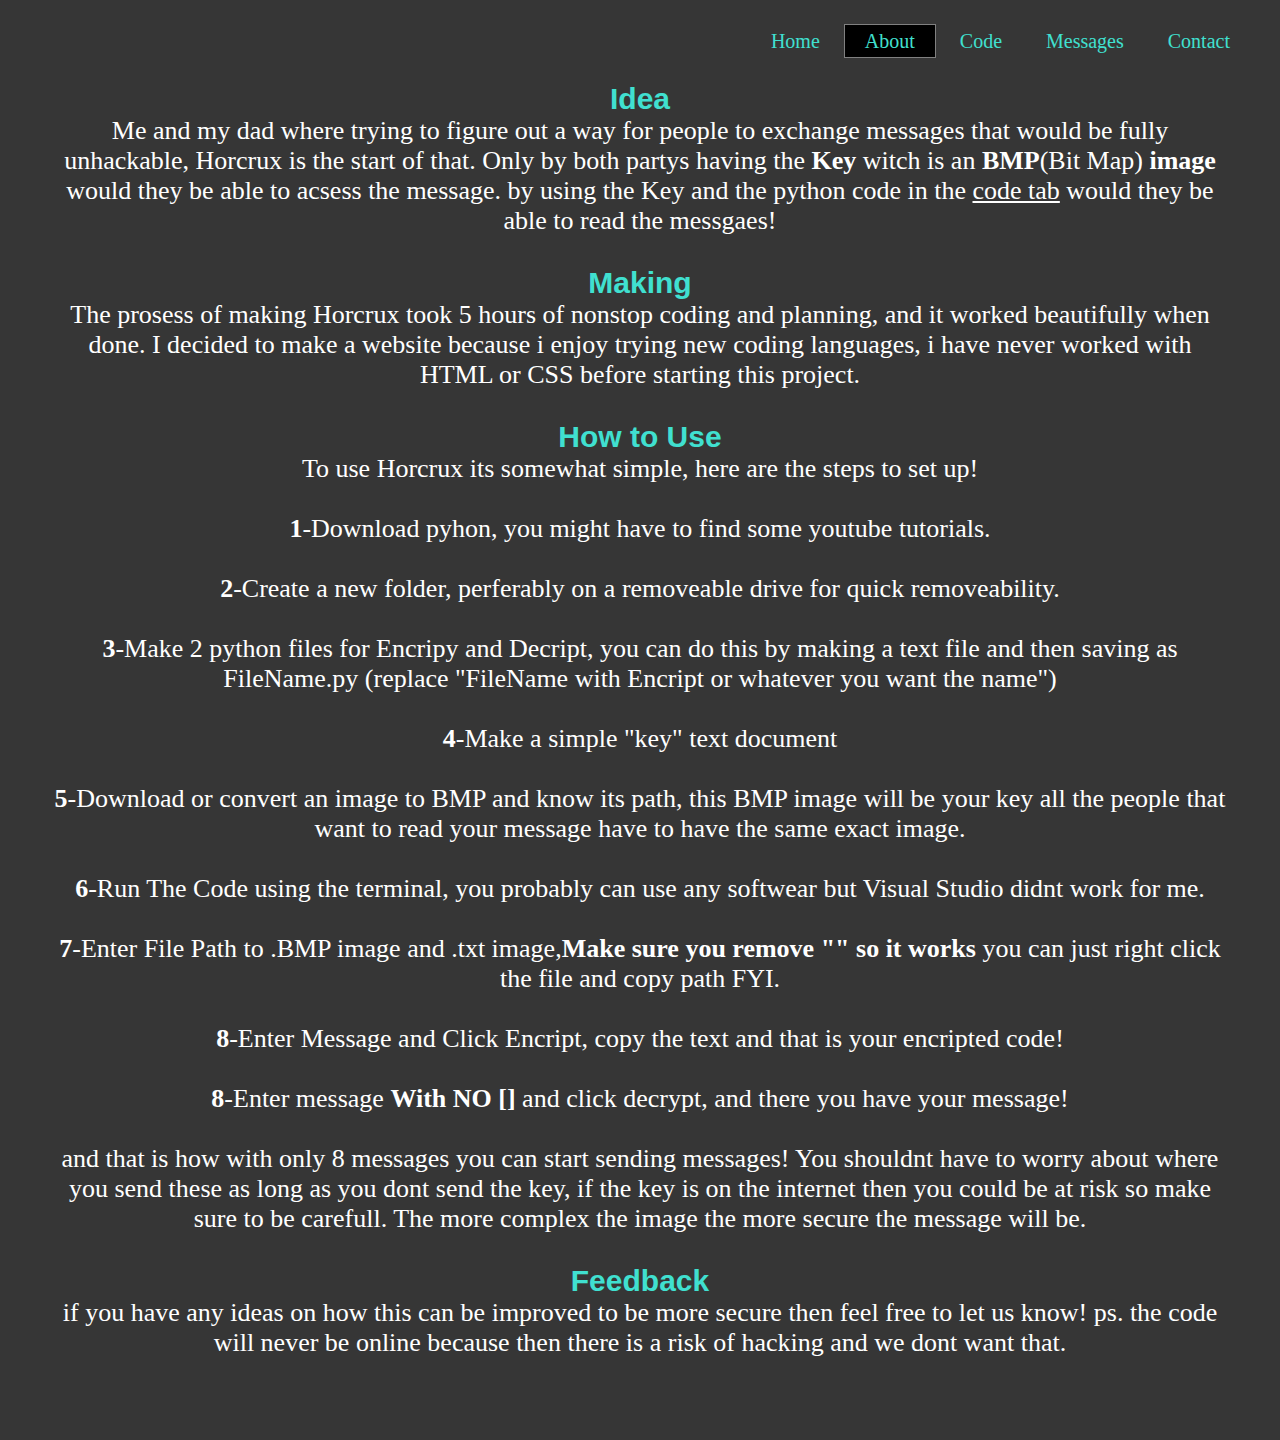
<file: about.html>
<html>
  <head>
    <title>Horcrux</title>
    <link href="style.css" rel="stylesheet" type="text/css">
    <meta charset="UTF-8">
    <meta name="viewport" content="width=device-width, initial-scale=1.0">
  </head>
  <body>
    <header class="Headerabout">
      <nav class="top">
        <ul class="nav-menu">
          <li> <a href="index.html">Home</a></li>
          <li class="homebtn"> <a href="about.html">About</a></li>
          <li> <a href="code.html">Code</a></li>
          <li> <a href="messages.html">Messages</a></li>
          <li> <a href="contact.html">Contact</a></li>
        </ul>
      </nav>
      <section class="tagline">
        
        <div class="bodyPara">
            <h2>Idea</h2>
            Me and my dad where trying to figure out a way for people to exchange messages that would be fully unhackable, Horcrux is the start of that.
            Only by both partys having the <b>Key</b> witch is an <b>BMP</b>(Bit Map) <b>image</b> would they be able to acsess the message.
            by using the Key and the python code in the <u>code tab</u> would they be able to read the messgaes!
            <br><br>
            <h2>Making</h2>
            The prosess of making Horcrux took 5 hours of nonstop coding and planning, and it worked beautifully when done.
            I decided to make a website because i enjoy trying new coding languages, i have never worked with HTML or CSS before starting this project.
            <br><br>
            <h2>How to Use</h2>
            To use Horcrux its somewhat simple, here are the steps to set up!
            <br><br>
            <b>1</b>-Download pyhon, you might have to find some youtube tutorials.
            <br><br>
            <b>2</b>-Create a new folder, perferably on a removeable drive for quick removeability.
            <br><br>
            <b>3</b>-Make 2 python files for Encripy and Decript, you can do this by making a text file and then saving as FileName.py (replace "FileName with Encript or whatever you want the name")
            <br><br>
            <b>4</b>-Make a simple "key" text document
            <br><br>
            <b>5</b>-Download or convert an image to BMP and know its path, this BMP image will be your key all the people that want to read your message have to have the same exact image.
            <br><br>
            <b>6</b>-Run The Code using the terminal, you probably can use any softwear but Visual Studio didnt work for me.
            <br><br>
            <b>7</b>-Enter File Path to .BMP image and .txt image,<b>Make sure you remove "" so it works</b> you can just right click the file and copy path FYI.
            <br><br>
            <b>8</b>-Enter Message and Click Encript, copy the text and that is your encripted code!
            <br><br>
            <b>8</b>-Enter message <b>With NO []</b> and click decrypt, and there you have your message!
            <br><br>

            and that is how with only 8 messages you can start sending messages!
            You shouldnt have to worry about where you send these as long as you dont send the key,
            if the key is on the internet then you could be at risk so make sure to be carefull. 
            The more complex the image the more secure the message will be.
            <br><br>
            <h2>Feedback</h2>
            if you have any ideas on how this can be improved to be more secure then feel free to let us know! ps. the code will never be online because then there is a risk of hacking and we dont want that.

        </div>
      </section>
    </header>
  </body>
</html>
</file>
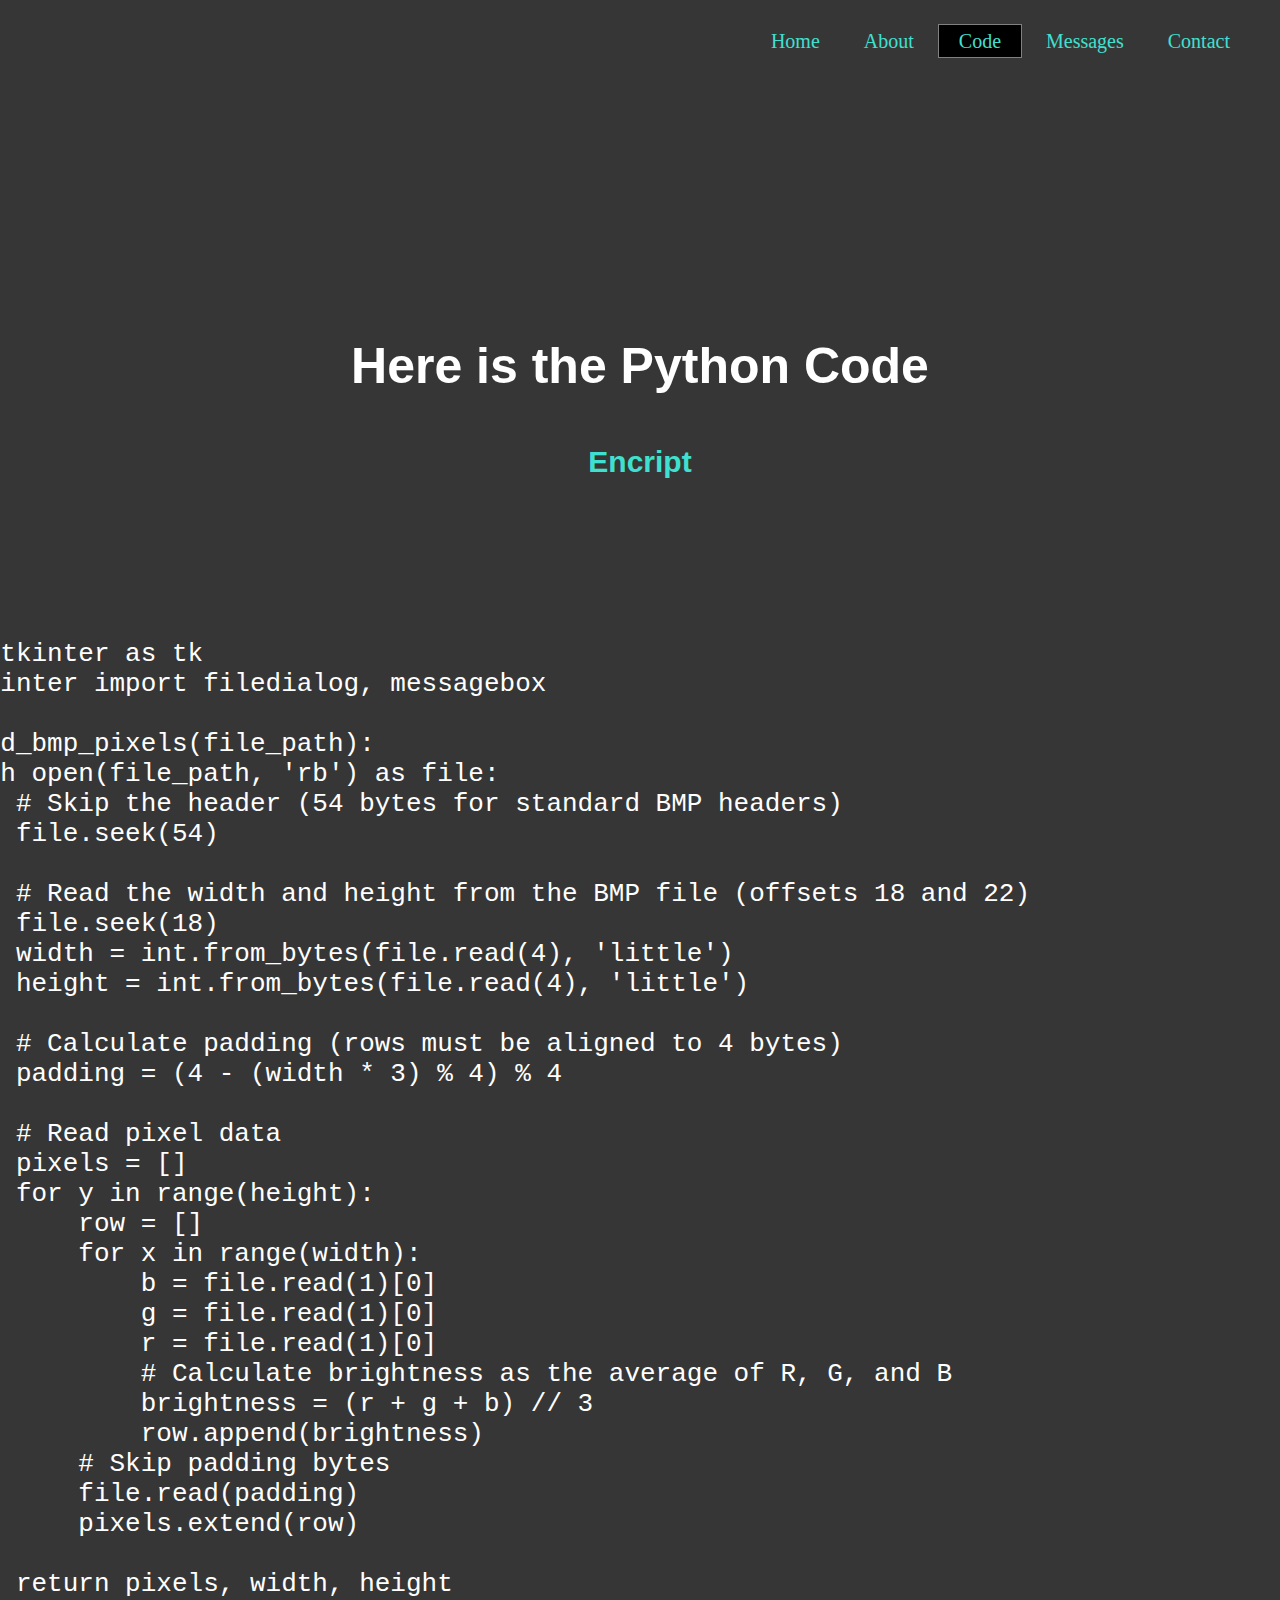
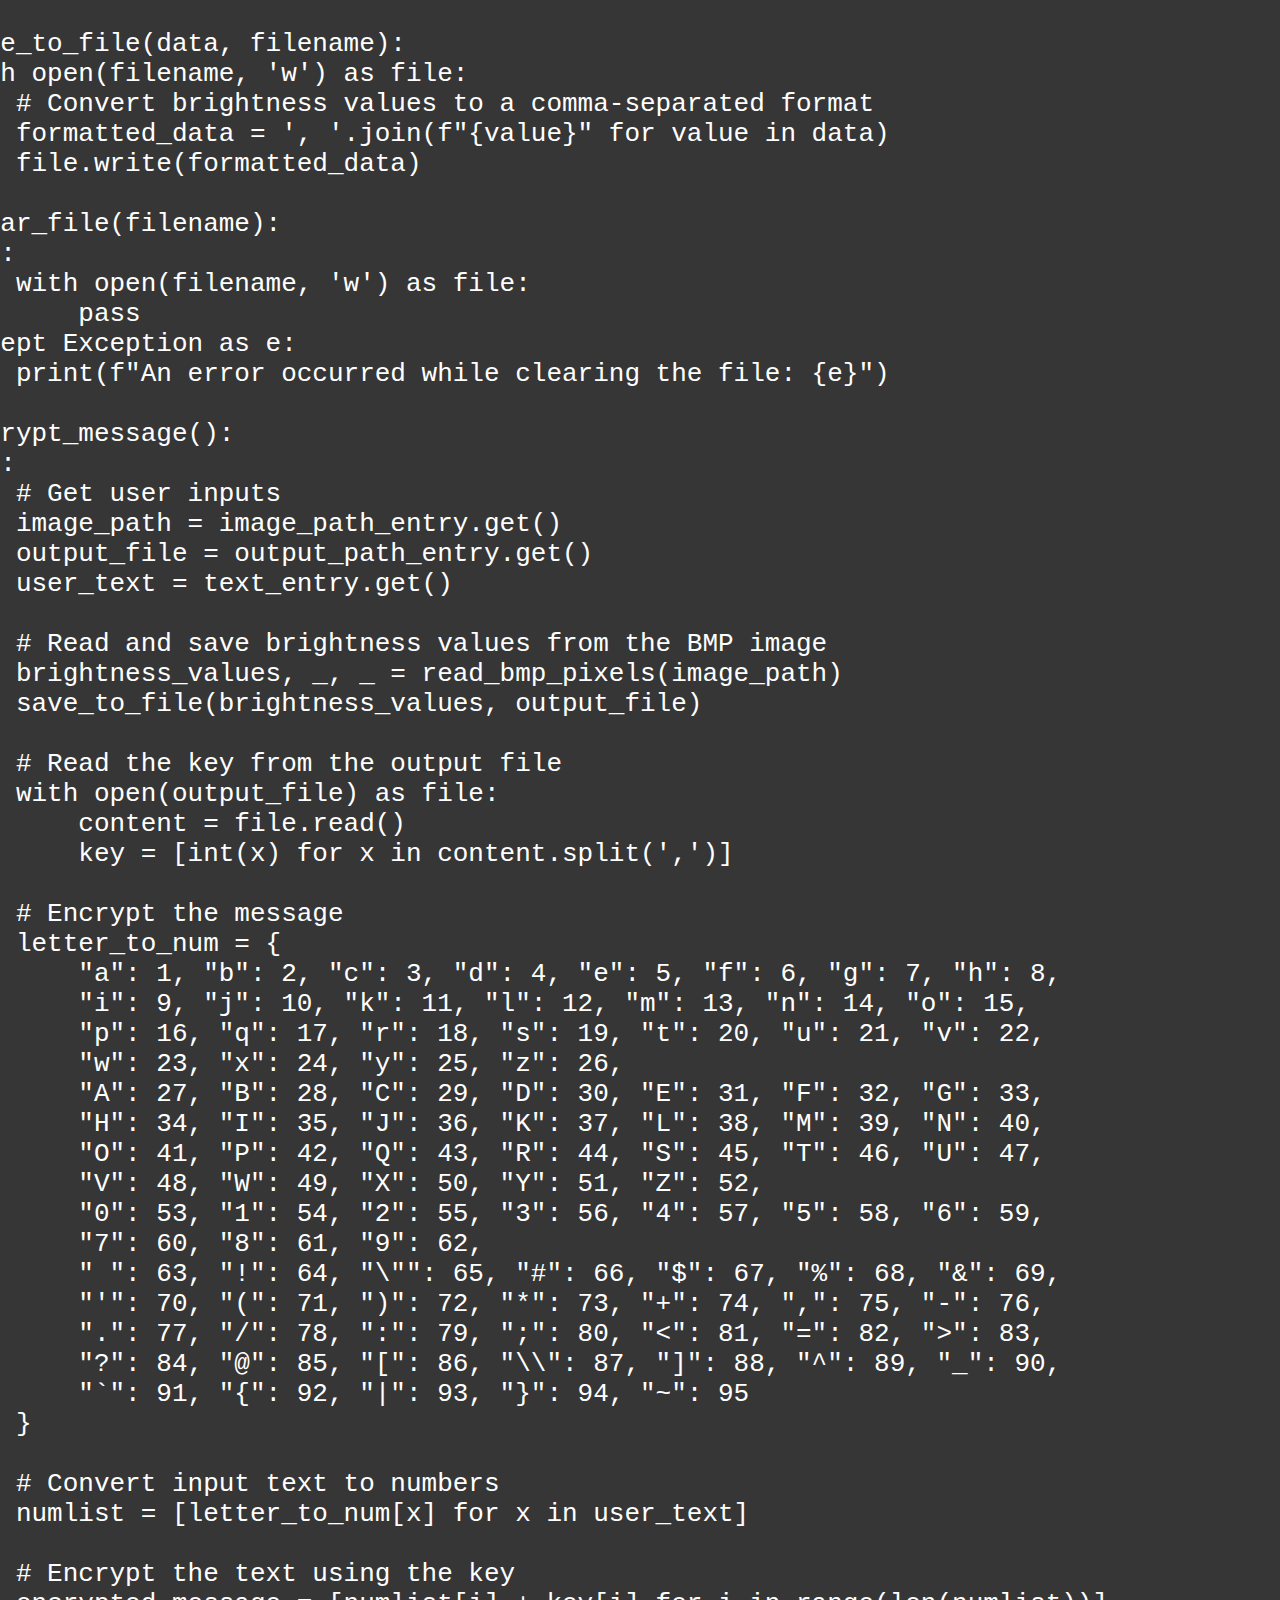
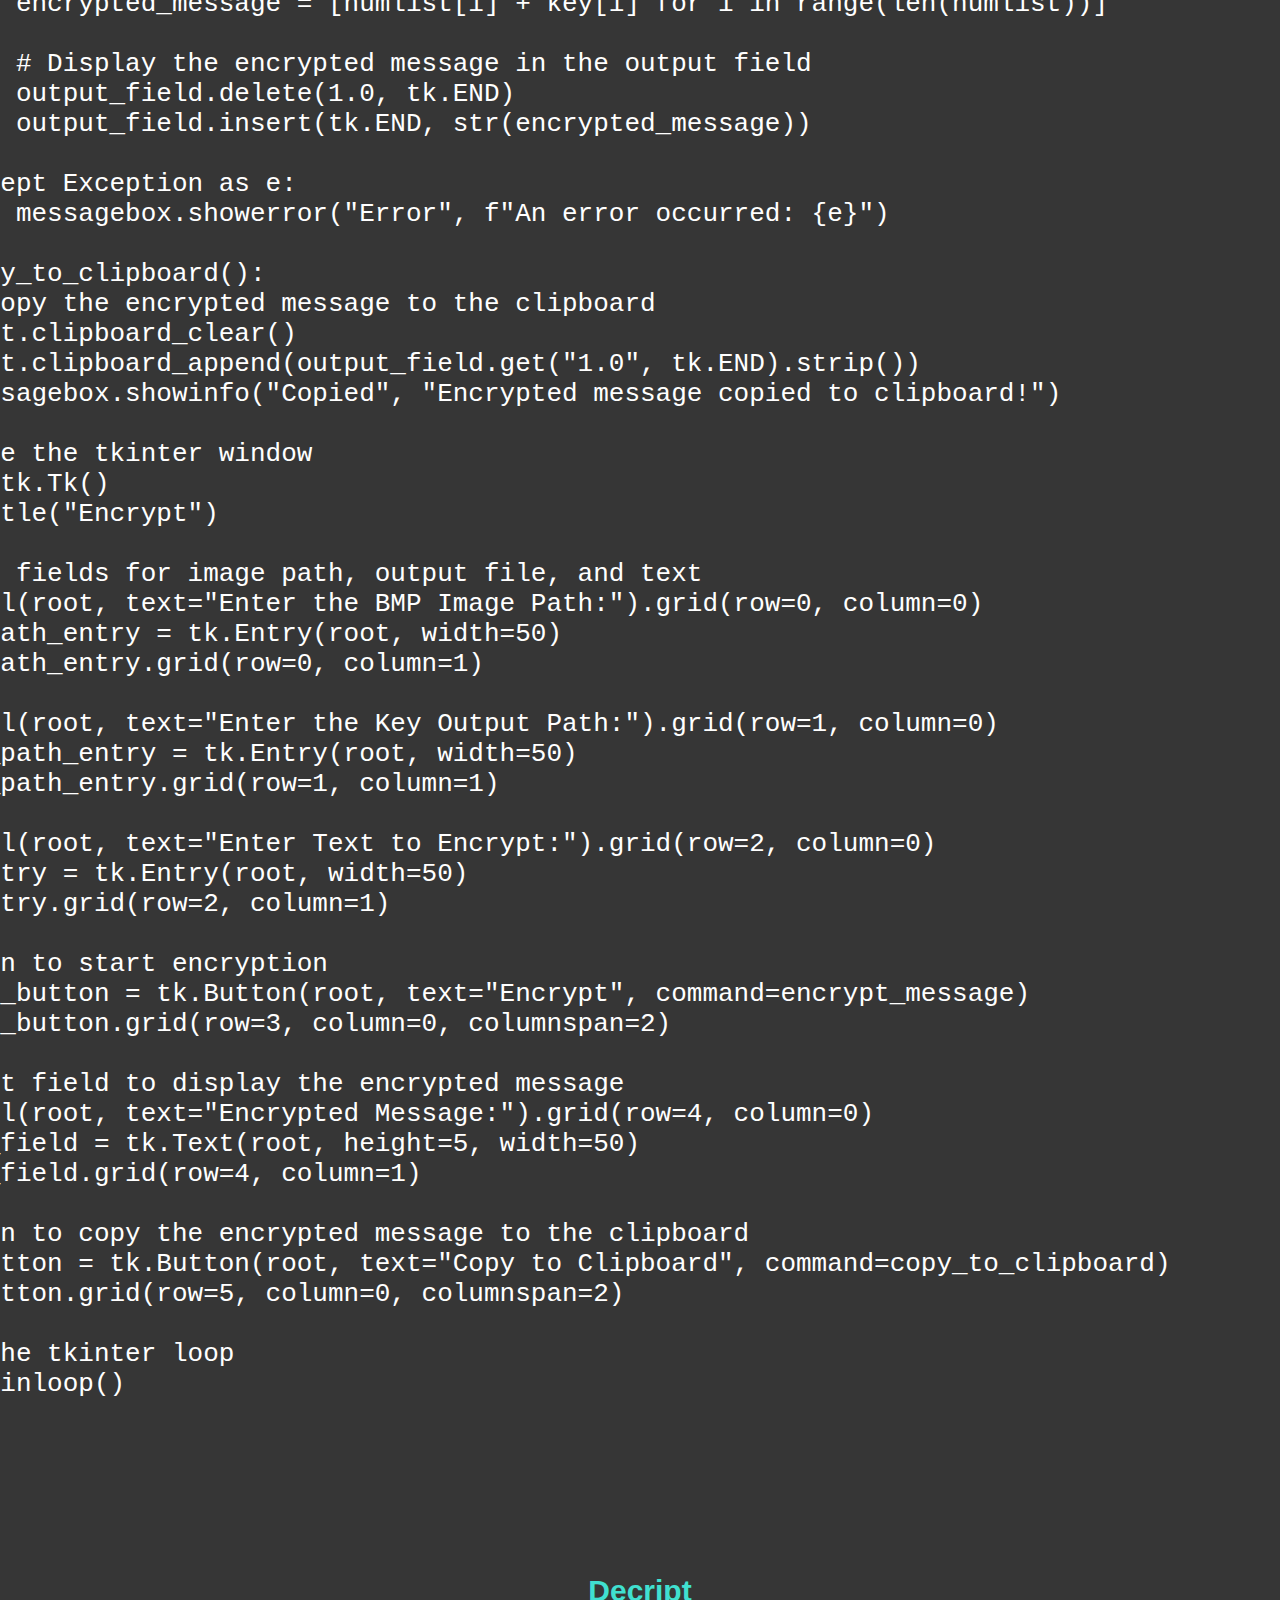
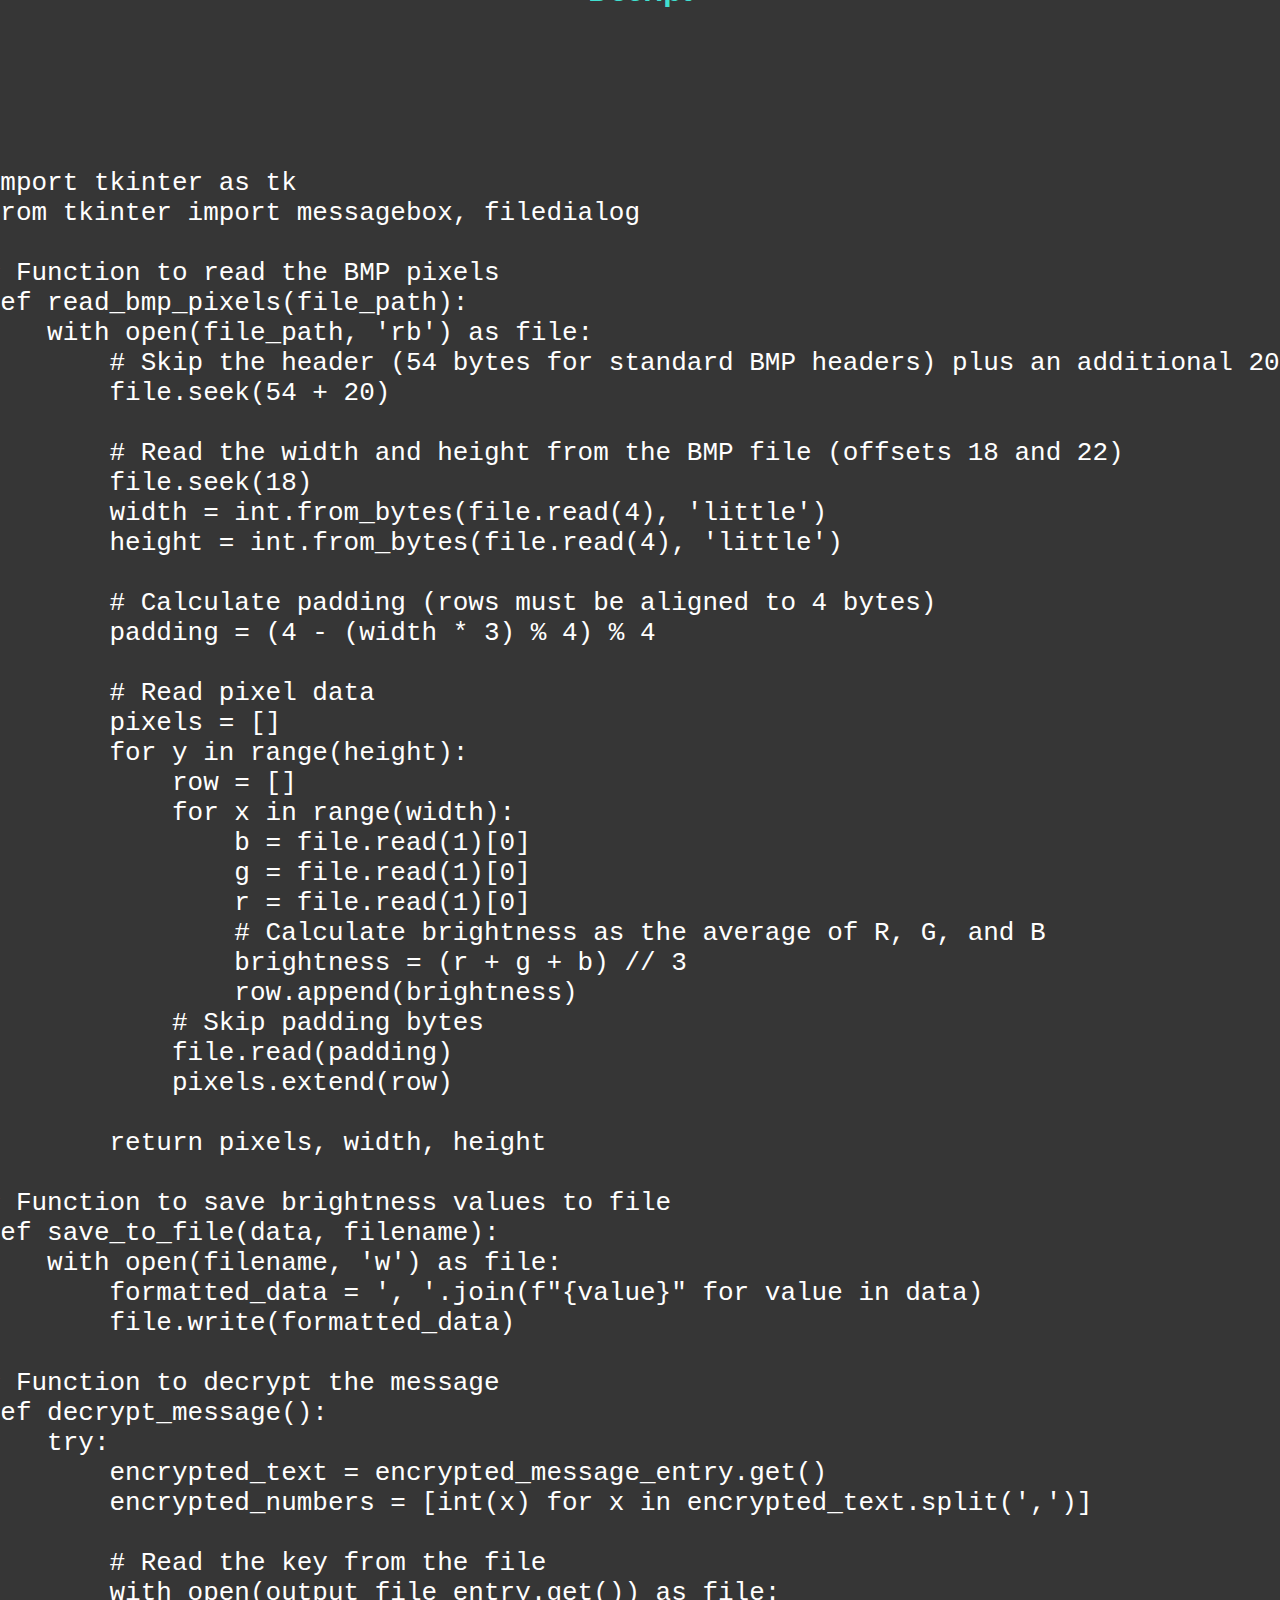
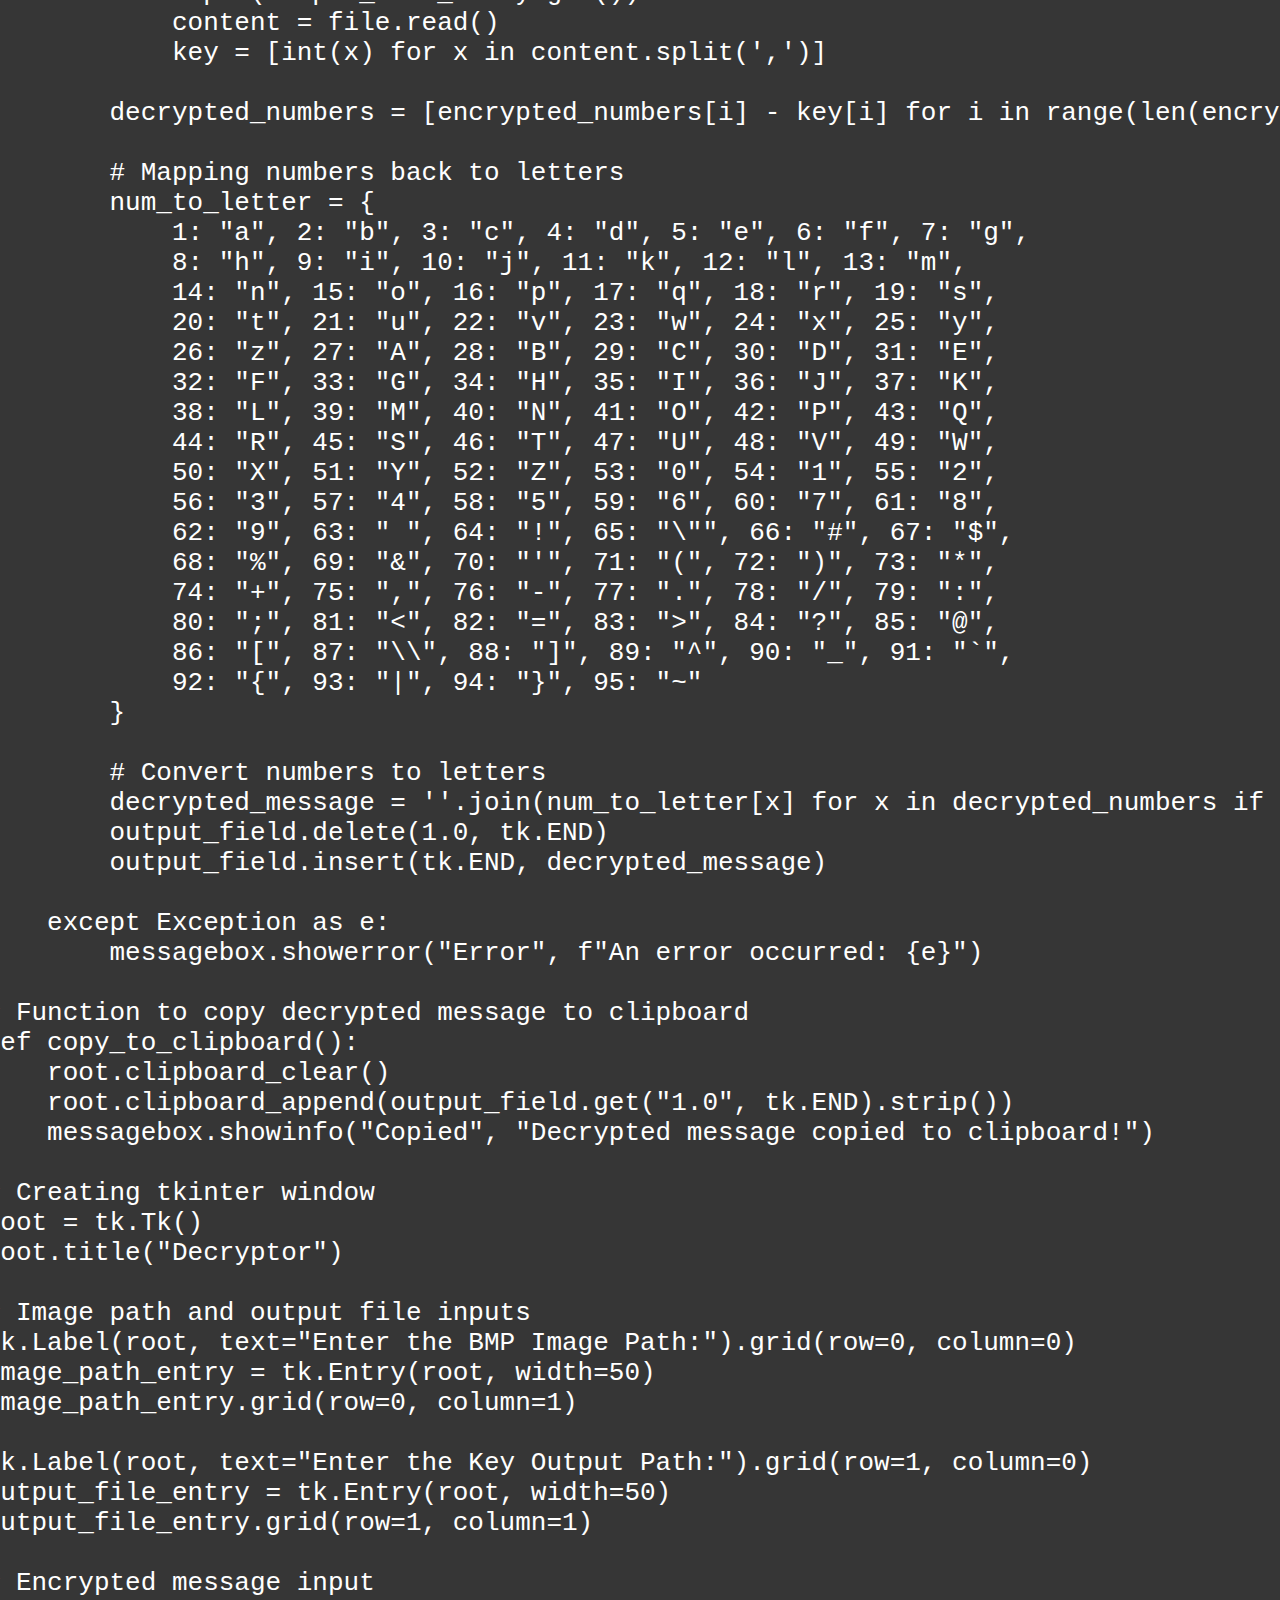
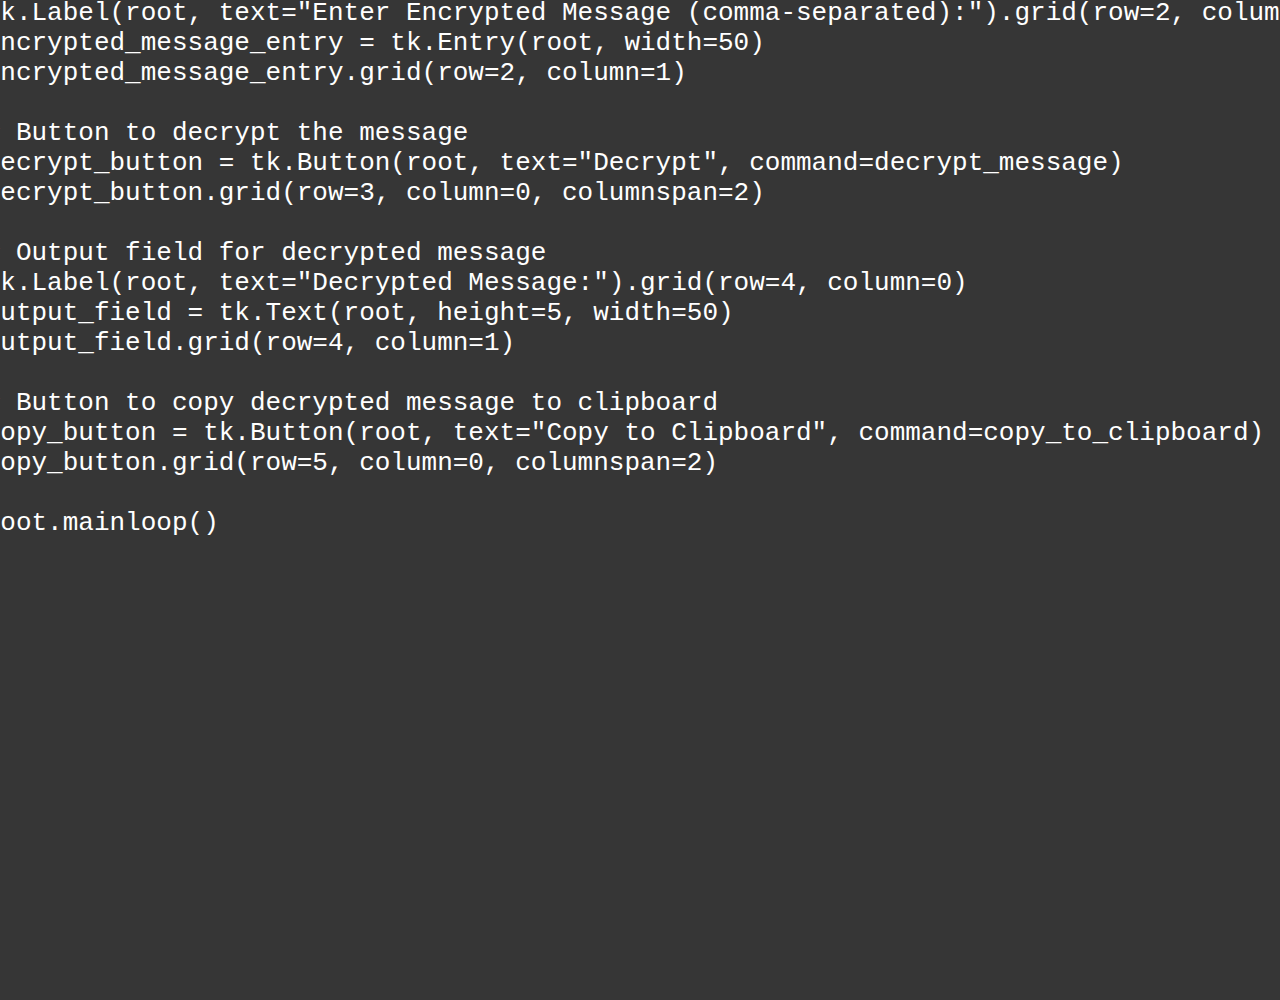
<file: code.html>
<html>
  <head>
    <title>Horcrux</title>
    <link href="style.css" rel="stylesheet" type="text/css">
    <meta charset="UTF-8">
    <meta name="viewport" content="width=device-width, initial-scale=1.0">
  </head>
  <body>
    <header class="HeaderCode">
      <nav class="top">
        <ul class="nav-menu">
          <li> <a href="index.html">Home</a></li>
          <li> <a href="about.html">About</a></li>
          <li class="homebtn"> <a href="code.html">Code</a></li>
          <li> <a href="messages.html">Messages</a></li>
          <li> <a href="contact.html">Contact</a></li>
        </ul>
      </nav>
      <section class="tagline">
        <h1>Here is the Python Code</h1>
        <div class="bodyPara">
          <h2>Encript</h2>
        </div>
          <pre>
            <code>
              <div class="codePara">
            import tkinter as tk
            from tkinter import filedialog, messagebox

            def read_bmp_pixels(file_path):
                with open(file_path, 'rb') as file:
                    # Skip the header (54 bytes for standard BMP headers)
                    file.seek(54)
                    
                    # Read the width and height from the BMP file (offsets 18 and 22)
                    file.seek(18)
                    width = int.from_bytes(file.read(4), 'little')
                    height = int.from_bytes(file.read(4), 'little')
                    
                    # Calculate padding (rows must be aligned to 4 bytes)
                    padding = (4 - (width * 3) % 4) % 4
                    
                    # Read pixel data
                    pixels = []
                    for y in range(height):
                        row = []
                        for x in range(width):
                            b = file.read(1)[0]
                            g = file.read(1)[0]
                            r = file.read(1)[0]
                            # Calculate brightness as the average of R, G, and B
                            brightness = (r + g + b) // 3
                            row.append(brightness)
                        # Skip padding bytes
                        file.read(padding)
                        pixels.extend(row)
                    
                    return pixels, width, height

            def save_to_file(data, filename):
                with open(filename, 'w') as file:
                    # Convert brightness values to a comma-separated format
                    formatted_data = ', '.join(f"{value}" for value in data)
                    file.write(formatted_data)

            def clear_file(filename):
                try:
                    with open(filename, 'w') as file:
                        pass
                except Exception as e:
                    print(f"An error occurred while clearing the file: {e}")

            def encrypt_message():
                try:
                    # Get user inputs
                    image_path = image_path_entry.get()
                    output_file = output_path_entry.get()
                    user_text = text_entry.get()

                    # Read and save brightness values from the BMP image
                    brightness_values, _, _ = read_bmp_pixels(image_path)
                    save_to_file(brightness_values, output_file)
                    
                    # Read the key from the output file
                    with open(output_file) as file:
                        content = file.read()
                        key = [int(x) for x in content.split(',')]
                    
                    # Encrypt the message
                    letter_to_num = { 
                        "a": 1, "b": 2, "c": 3, "d": 4, "e": 5, "f": 6, "g": 7, "h": 8, 
                        "i": 9, "j": 10, "k": 11, "l": 12, "m": 13, "n": 14, "o": 15, 
                        "p": 16, "q": 17, "r": 18, "s": 19, "t": 20, "u": 21, "v": 22, 
                        "w": 23, "x": 24, "y": 25, "z": 26, 
                        "A": 27, "B": 28, "C": 29, "D": 30, "E": 31, "F": 32, "G": 33, 
                        "H": 34, "I": 35, "J": 36, "K": 37, "L": 38, "M": 39, "N": 40, 
                        "O": 41, "P": 42, "Q": 43, "R": 44, "S": 45, "T": 46, "U": 47, 
                        "V": 48, "W": 49, "X": 50, "Y": 51, "Z": 52, 
                        "0": 53, "1": 54, "2": 55, "3": 56, "4": 57, "5": 58, "6": 59, 
                        "7": 60, "8": 61, "9": 62, 
                        " ": 63, "!": 64, "\"": 65, "#": 66, "$": 67, "%": 68, "&": 69, 
                        "'": 70, "(": 71, ")": 72, "*": 73, "+": 74, ",": 75, "-": 76, 
                        ".": 77, "/": 78, ":": 79, ";": 80, "<": 81, "=": 82, ">": 83, 
                        "?": 84, "@": 85, "[": 86, "\\": 87, "]": 88, "^": 89, "_": 90, 
                        "`": 91, "{": 92, "|": 93, "}": 94, "~": 95
                    }
                    
                    # Convert input text to numbers
                    numlist = [letter_to_num[x] for x in user_text]
                    
                    # Encrypt the text using the key
                    encrypted_message = [numlist[i] + key[i] for i in range(len(numlist))]
                    
                    # Display the encrypted message in the output field
                    output_field.delete(1.0, tk.END)
                    output_field.insert(tk.END, str(encrypted_message))
                    
                except Exception as e:
                    messagebox.showerror("Error", f"An error occurred: {e}")

            def copy_to_clipboard():
                # Copy the encrypted message to the clipboard
                root.clipboard_clear()
                root.clipboard_append(output_field.get("1.0", tk.END).strip())
                messagebox.showinfo("Copied", "Encrypted message copied to clipboard!")

            # Create the tkinter window
            root = tk.Tk()
            root.title("Encrypt")

            # Input fields for image path, output file, and text
            tk.Label(root, text="Enter the BMP Image Path:").grid(row=0, column=0)
            image_path_entry = tk.Entry(root, width=50)
            image_path_entry.grid(row=0, column=1)

            tk.Label(root, text="Enter the Key Output Path:").grid(row=1, column=0)
            output_path_entry = tk.Entry(root, width=50)
            output_path_entry.grid(row=1, column=1)

            tk.Label(root, text="Enter Text to Encrypt:").grid(row=2, column=0)
            text_entry = tk.Entry(root, width=50)
            text_entry.grid(row=2, column=1)

            # Button to start encryption
            encrypt_button = tk.Button(root, text="Encrypt", command=encrypt_message)
            encrypt_button.grid(row=3, column=0, columnspan=2)

            # Output field to display the encrypted message
            tk.Label(root, text="Encrypted Message:").grid(row=4, column=0)
            output_field = tk.Text(root, height=5, width=50)
            output_field.grid(row=4, column=1)

            # Button to copy the encrypted message to the clipboard
            copy_button = tk.Button(root, text="Copy to Clipboard", command=copy_to_clipboard)
            copy_button.grid(row=5, column=0, columnspan=2)

            # Run the tkinter loop
            root.mainloop()
              </div>
            </code>
          </pre>
          <div class="bodyPara">
            <h2>Decript</h2>
          </div>
            <pre>
              <code>
                <div class="codePara">
                  import tkinter as tk
                  from tkinter import messagebox, filedialog
                  
                  # Function to read the BMP pixels
                  def read_bmp_pixels(file_path):
                      with open(file_path, 'rb') as file:
                          # Skip the header (54 bytes for standard BMP headers) plus an additional 20 bytes
                          file.seek(54 + 20)
                  
                          # Read the width and height from the BMP file (offsets 18 and 22)
                          file.seek(18)
                          width = int.from_bytes(file.read(4), 'little')
                          height = int.from_bytes(file.read(4), 'little')
                  
                          # Calculate padding (rows must be aligned to 4 bytes)
                          padding = (4 - (width * 3) % 4) % 4
                  
                          # Read pixel data
                          pixels = []
                          for y in range(height):
                              row = []
                              for x in range(width):
                                  b = file.read(1)[0]
                                  g = file.read(1)[0]
                                  r = file.read(1)[0]
                                  # Calculate brightness as the average of R, G, and B
                                  brightness = (r + g + b) // 3
                                  row.append(brightness)
                              # Skip padding bytes
                              file.read(padding)
                              pixels.extend(row)
                  
                          return pixels, width, height
                  
                  # Function to save brightness values to file
                  def save_to_file(data, filename):
                      with open(filename, 'w') as file:
                          formatted_data = ', '.join(f"{value}" for value in data)
                          file.write(formatted_data)
                  
                  # Function to decrypt the message
                  def decrypt_message():
                      try:
                          encrypted_text = encrypted_message_entry.get()
                          encrypted_numbers = [int(x) for x in encrypted_text.split(',')]
                          
                          # Read the key from the file
                          with open(output_file_entry.get()) as file:
                              content = file.read()
                              key = [int(x) for x in content.split(',')]
                  
                          decrypted_numbers = [encrypted_numbers[i] - key[i] for i in range(len(encrypted_numbers))]
                          
                          # Mapping numbers back to letters
                          num_to_letter = {
                              1: "a", 2: "b", 3: "c", 4: "d", 5: "e", 6: "f", 7: "g", 
                              8: "h", 9: "i", 10: "j", 11: "k", 12: "l", 13: "m", 
                              14: "n", 15: "o", 16: "p", 17: "q", 18: "r", 19: "s", 
                              20: "t", 21: "u", 22: "v", 23: "w", 24: "x", 25: "y", 
                              26: "z", 27: "A", 28: "B", 29: "C", 30: "D", 31: "E", 
                              32: "F", 33: "G", 34: "H", 35: "I", 36: "J", 37: "K", 
                              38: "L", 39: "M", 40: "N", 41: "O", 42: "P", 43: "Q", 
                              44: "R", 45: "S", 46: "T", 47: "U", 48: "V", 49: "W", 
                              50: "X", 51: "Y", 52: "Z", 53: "0", 54: "1", 55: "2", 
                              56: "3", 57: "4", 58: "5", 59: "6", 60: "7", 61: "8", 
                              62: "9", 63: " ", 64: "!", 65: "\"", 66: "#", 67: "$", 
                              68: "%", 69: "&", 70: "'", 71: "(", 72: ")", 73: "*", 
                              74: "+", 75: ",", 76: "-", 77: ".", 78: "/", 79: ":", 
                              80: ";", 81: "<", 82: "=", 83: ">", 84: "?", 85: "@", 
                              86: "[", 87: "\\", 88: "]", 89: "^", 90: "_", 91: "`", 
                              92: "{", 93: "|", 94: "}", 95: "~"
                          }
                  
                          # Convert numbers to letters
                          decrypted_message = ''.join(num_to_letter[x] for x in decrypted_numbers if x in num_to_letter)
                          output_field.delete(1.0, tk.END)
                          output_field.insert(tk.END, decrypted_message)
                          
                      except Exception as e:
                          messagebox.showerror("Error", f"An error occurred: {e}")
                  
                  # Function to copy decrypted message to clipboard
                  def copy_to_clipboard():
                      root.clipboard_clear()
                      root.clipboard_append(output_field.get("1.0", tk.END).strip())
                      messagebox.showinfo("Copied", "Decrypted message copied to clipboard!")
                  
                  # Creating tkinter window
                  root = tk.Tk()
                  root.title("Decryptor")
                  
                  # Image path and output file inputs
                  tk.Label(root, text="Enter the BMP Image Path:").grid(row=0, column=0)
                  image_path_entry = tk.Entry(root, width=50)
                  image_path_entry.grid(row=0, column=1)
                  
                  tk.Label(root, text="Enter the Key Output Path:").grid(row=1, column=0)
                  output_file_entry = tk.Entry(root, width=50)
                  output_file_entry.grid(row=1, column=1)
                  
                  # Encrypted message input
                  tk.Label(root, text="Enter Encrypted Message (comma-separated):").grid(row=2, column=0)
                  encrypted_message_entry = tk.Entry(root, width=50)
                  encrypted_message_entry.grid(row=2, column=1)
                  
                  # Button to decrypt the message
                  decrypt_button = tk.Button(root, text="Decrypt", command=decrypt_message)
                  decrypt_button.grid(row=3, column=0, columnspan=2)
                  
                  # Output field for decrypted message
                  tk.Label(root, text="Decrypted Message:").grid(row=4, column=0)
                  output_field = tk.Text(root, height=5, width=50)
                  output_field.grid(row=4, column=1)
                  
                  # Button to copy decrypted message to clipboard
                  copy_button = tk.Button(root, text="Copy to Clipboard", command=copy_to_clipboard)
                  copy_button.grid(row=5, column=0, columnspan=2)
                  
                  root.mainloop()
                </div>
              </code>
            </pre>
        
      </section>
    </header>
  </body>
</html>
</file>
<file: style.css>
/* Reset margin and padding */
* {
    margin: 0;
    padding: 0;
}

/* General styling */
header {
    background-color:rgb(54, 54, 54);
    height: 100vh;
    background-size: cover;
    background-position: center;
    position: relative;
    display: flex;
    justify-content: center;
    align-items: center;
    text-align: center;
}

.Headerabout {
    background-color:rgb(54, 54, 54);
    height: 160vh;
    background-size: cover;
    background-position: center;
    position: relative;
    display: flex;
    justify-content: center;
    align-items: center;
    text-align: center;
}

.HeaderCode{
    background-color:rgb(54, 54, 54);
    height: 1000vh;
    background-size: cover;
    background-position: center;
    position: relative;
    display: flex;
    justify-content: center;
    align-items: center;
    text-align: center;
}

/* Navigation menu styling */
.nav-menu {
    position: absolute; /* Keep the nav menu fixed to the top right */
    top: 30px;
    right: 30px;
    list-style: none;
    z-index: 2; /* Ensure it's above the tagline */
}

.nav-menu li {
    display: inline-block;
}

.nav-menu li a {
    color: turquoise;
    text-decoration: none;
    padding: 5px 20px;
    font-family: "verdana", "sans-serif";
    font-size: 20px;
}

.homebtn a {
    border: 1px solid grey;
    background-color: rgb(0, 0, 0);
}

.nav-menu li a:hover {
    border: 1px solid grey;
}

/* Tagline styling */
.tagline {
    position: relative;
    z-index: 1; /* Ensure it's above the background */
}

/* Heading styling */
h1 {
    color: white;
    font-size: 50px;
    font-family: "Verdana", sans-serif;
    margin-top: 0;
    user-select: none; /* Prevents text selection */
}
h2 {
    color: turquoise;
    font-size: 30px;
    font-family: "Verdana", sans-serif;
    margin-top: 0;
    user-select: none; /* Prevents text selection */
}

/* Centering for .message */
.message {
    margin-top: 30px;
}

/* Button styling */
.bttn {
    border: 1px solid white;
    padding: 10px 30px;
    color: yellow;
    font-family: "Verdana", "sans-serif";
    font-size: 22px;
    text-decoration: none;
}

.message a:hover {
    background-color: burlywood;
}

/* Message page specific styling */
.msgPage .bttn {
    color: black;
    border: 1px solid gray;
    margin-top: 30px;
    z-index: 2; /* Ensure it's above the tagline */
    position: relative; /* Add this to control stacking context */
}

.header .msgPage {
    color: red;
}

.msg-tagline h2 {
    color: white;
    font-size: 50px;
    font-family: "Verdana", sans-serif;
    margin-top: 0px;
    user-select: none; /* Prevents text selection */
}

/* Container styling */
.container {
    color: white;
    display: flex;
    justify-content: center;
    align-items: center;
    flex-direction: column;
    margin-top: 100px;
    text-align: center;
}

/* Message input styling */
.msg-input {
    width: 300px;
    padding: 10px;
    font-size: 16px;
    margin: 0 auto; /* Center horizontally */
}

/* Body paragraph styling */
.bodyPara {
    margin: 50px 50px; /* Reducing the top and bottom margins */
    color: white;
    text-align: center;
    font-size: 26px;
}
/* Body paragraph styling */
.codePara {
    margin: 50px 50px; /* Reducing the top and bottom margins */
    color: white;
    text-align: left;
    font-size: 26px;
}


/* About section styling */
.about {
    display: flex;
    justify-content: center;
    margin-top: 30px;
}

/* Additional button styling */
.btttn {
    border: 1px solid white;
    padding: 10px 30px;
    color: yellow;
    font-family: "Verdana", "sans-serif";
    font-size: 16px;
    text-decoration: none;
}

.about a:hover {
    background-color: burlywood;
}
</file>
